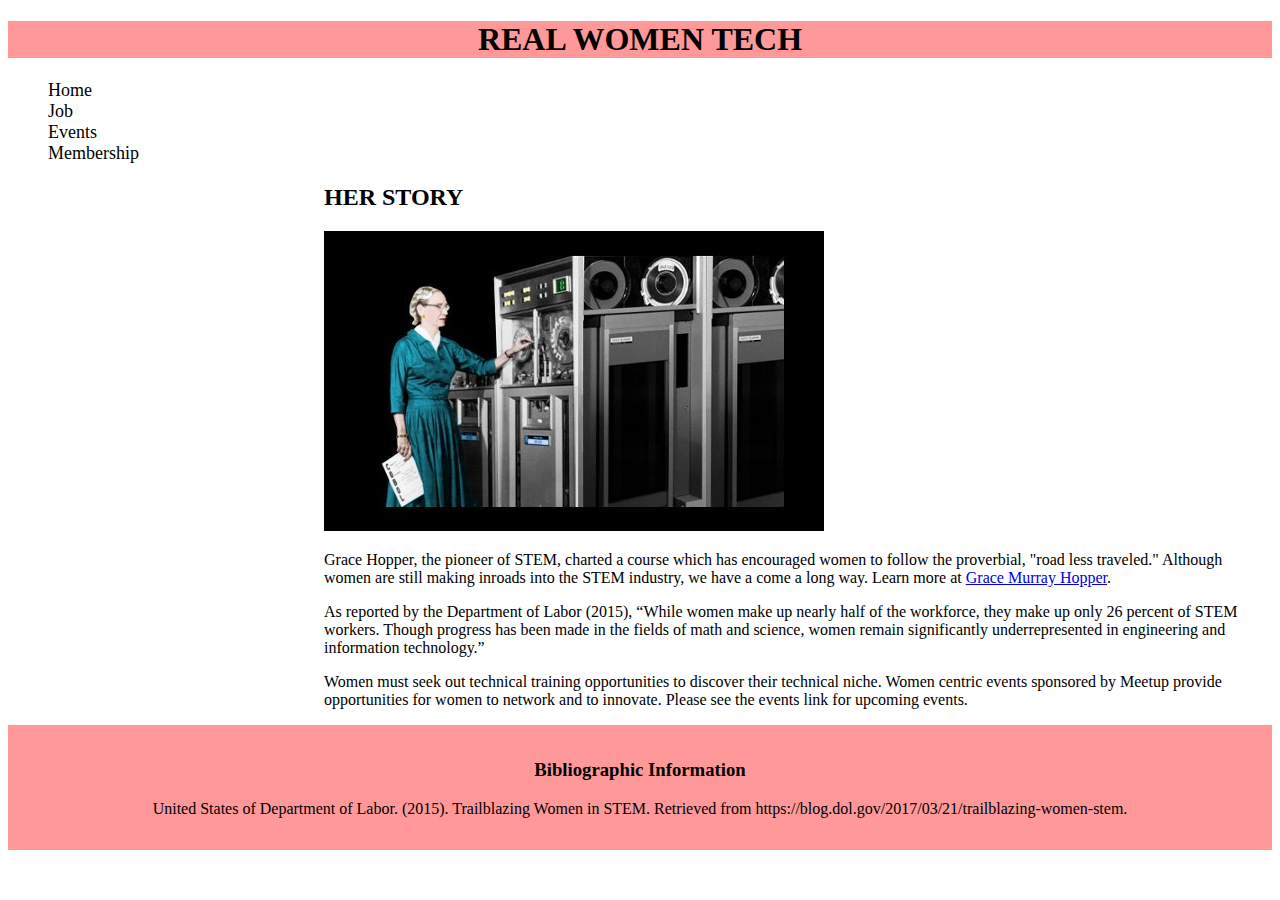
<file: groupc/index.html>
<!Doctype html>
<html>
    <head><link rel="stylesheet" type="text/css" href="realwomentech.css" /></head>
    
        <body>
                       
            <div class="container">
                <div class="header">
                  <h1>REAL WOMEN TECH</h1>
                </div>            
            </div>
            
            
            <div class="container">
                <div class="nav">
                  <ul>
                    <li><a href="index.html">Home</a></li>
                    <li><a href="job.html">Job</a></li>
                    <li><a href="events.html">Events</a></li>
                    <li><a href="membership.html">Membership</a></li>
                  </ul>
                </div>            
            </div>
            
            <div class="container">
                <div class="herstory">
                  <h2>HER STORY</h2>
                  <img src="images/grace-hopper.jpg" />
                    <p>Grace Hopper, the pioneer of STEM, charted a course which has encouraged women to follow  the proverbial, "road less traveled."  Although women are still making inroads into the STEM industry, we have a come a long way.  Learn more at <a href="https://www.famousscientists.org/grace-murray-hopper/">Grace Murray Hopper</a>.
                        
                    
                    <!-- Will insert BLS stats. -->
                        
                    <p>As reported by the Department of Labor (2015), <q>While women make up nearly half of the workforce, they make up only 26 percent of STEM workers. Though progress has been made in the fields of math and science, women remain significantly underrepresented in engineering and information technology.</q></p>
                    <p>Women must seek out technical training opportunities to discover their technical niche.  Women centric events sponsored by Meetup provide opportunities for women to network and to innovate.  Please see the events link for upcoming events.</p>
                </div>            
            </div>
            
            
            <div class="container">
              <div class="overlay">
              </div>
            </div>
            
            
            <div class="container">
              <div class="container:overlay">
              </div>
            </div>
            
            <div class="container">
              <div class="text">
              </div>
            </div>
            
            
            <div class="container">
                <div class="footer">
                  <h3>Bibliographic Information</h3>
                    <p>United States of Department of Labor. (2015). Trailblazing Women in STEM. Retrieved from https://blog.dol.gov/2017/03/21/trailblazing-women-stem.</p>
                </div>            
            </div>
            
            
            
            
            
    
        
    
        
    
    
    
    
    
    
        
    
    
    
    
    
    
        
    
    
    
    
    
    
        </body>

</html>
</file>
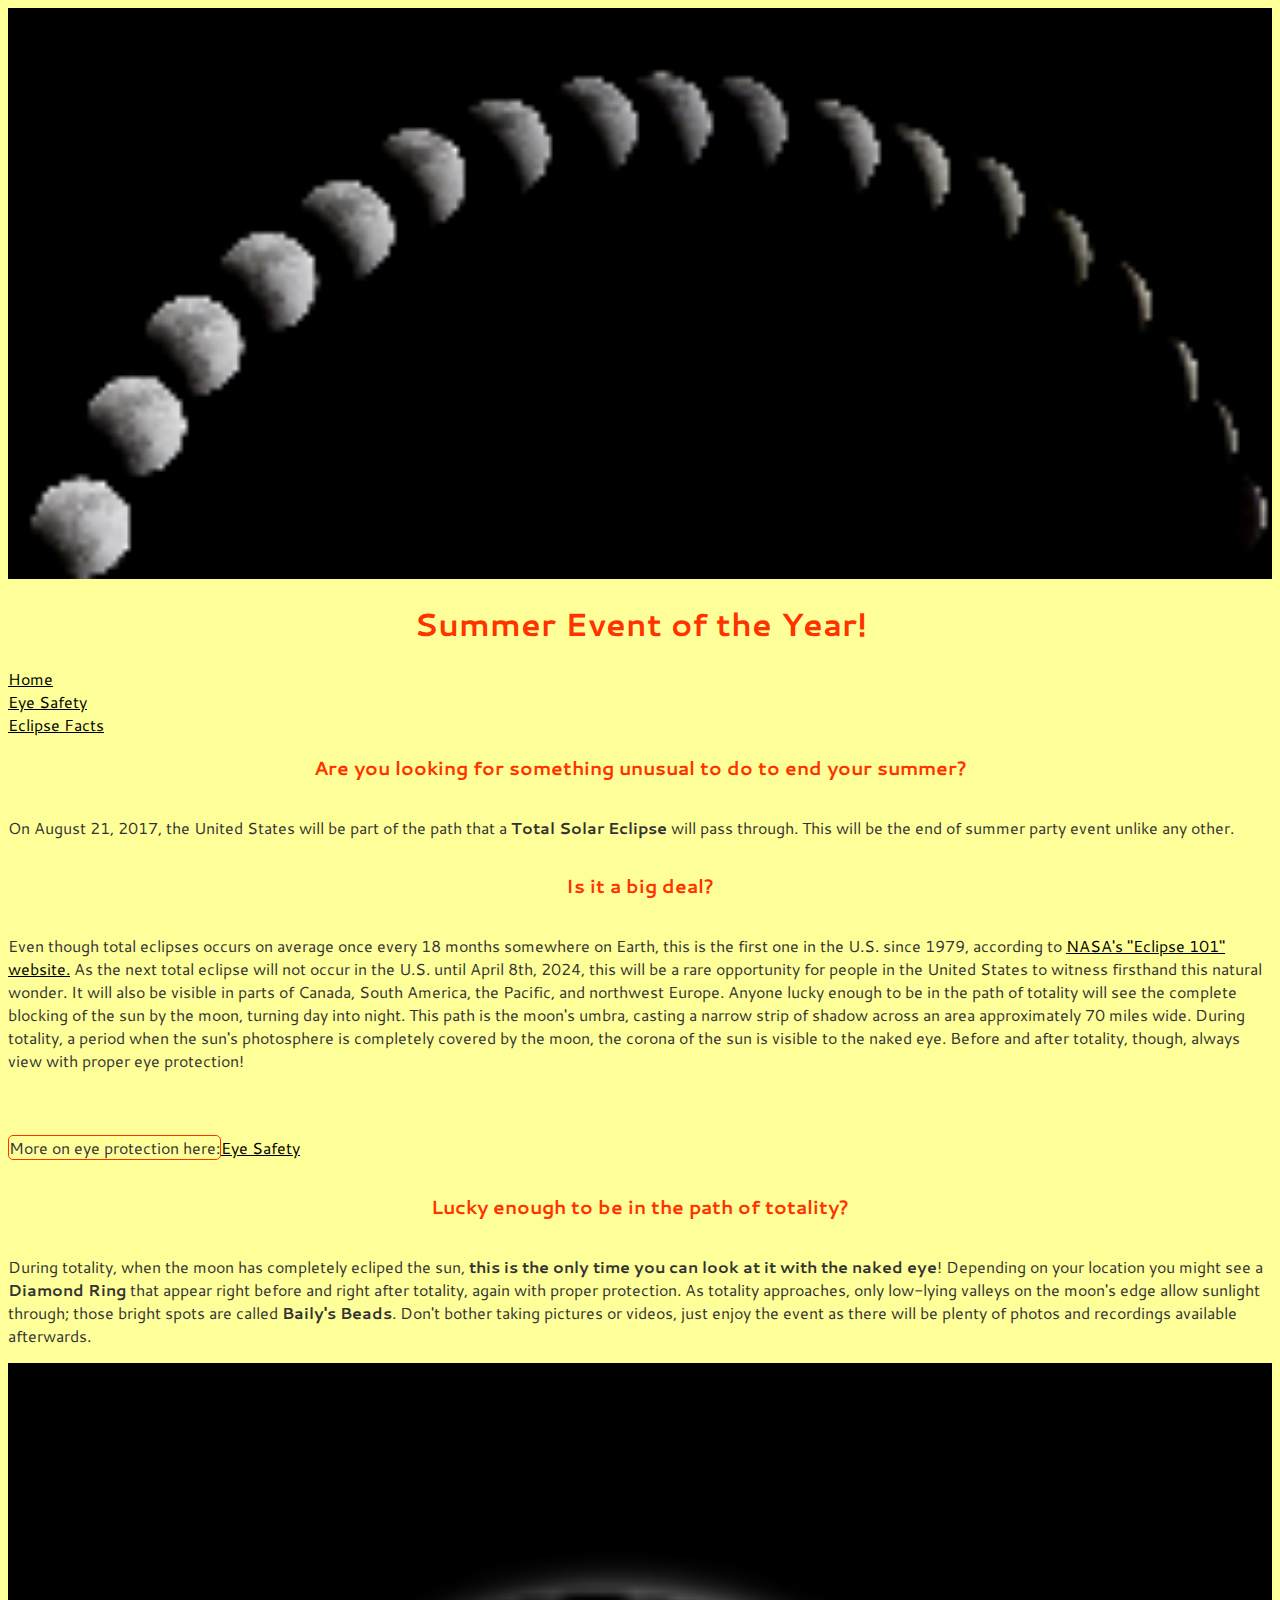
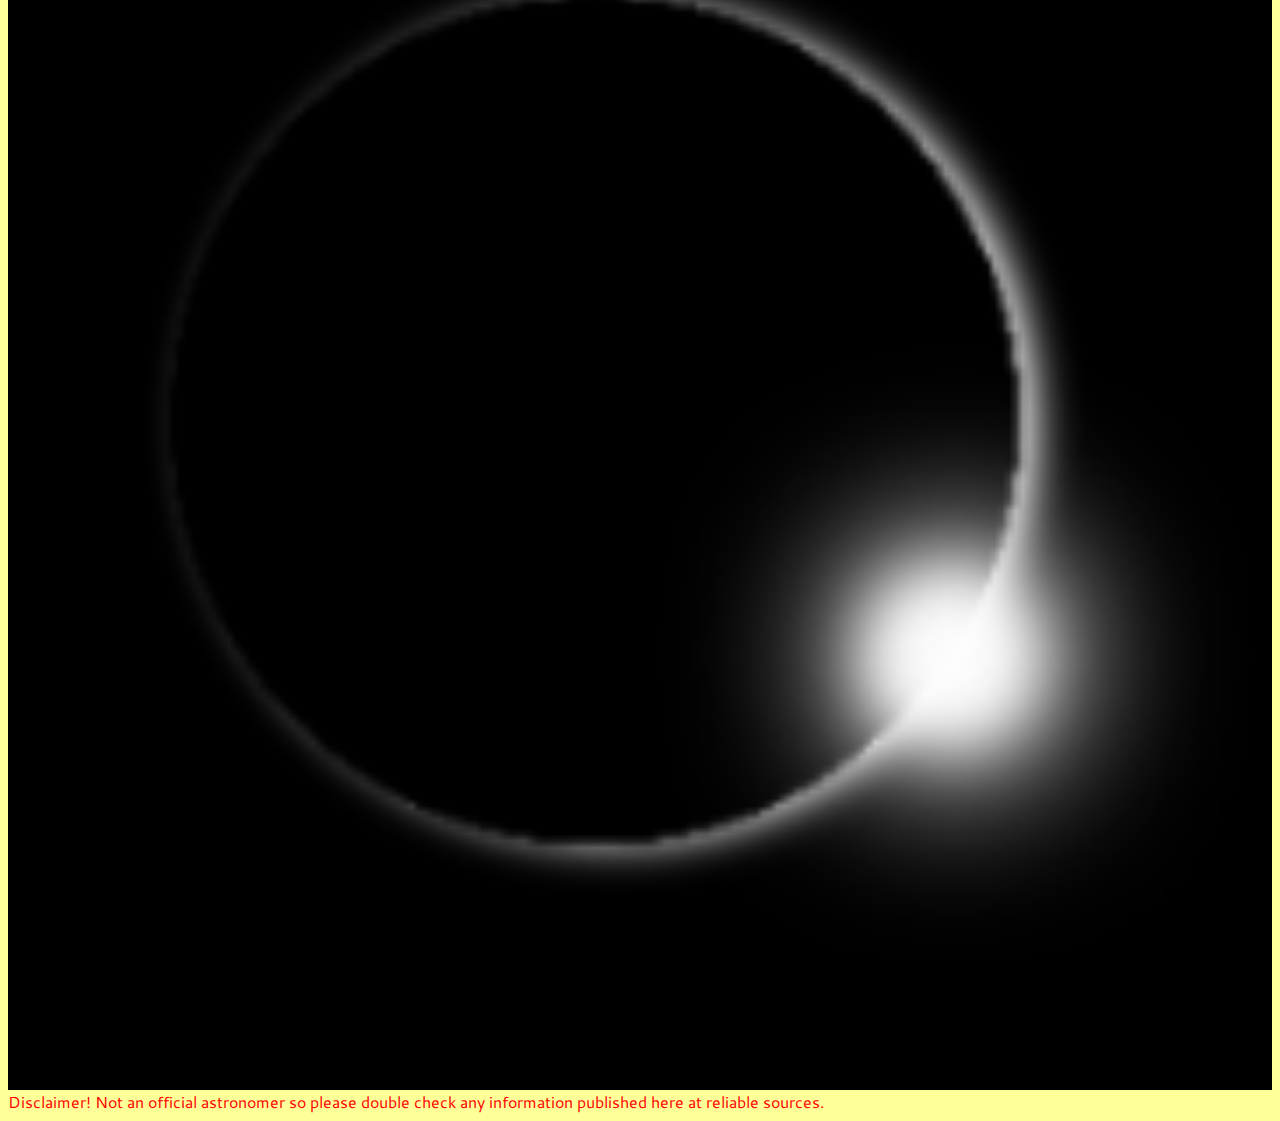
<file: individualproject/workspace/my_website/index.html>
<!DOCTYPE html>
<html>
    <head>
        <title>Summer of '17 Eclipse</title>
        <link rel="stylesheet" type="text/css" href="stylesheet.css">
        
    </head>
    <body>
        <!--This page for current eclipse info-->
        <div class="containermain">
            <img src="images/totalsolareclipse.jpg" />
         <div class="mininav">
            <h1>Summer Event of the Year!</h1>
            <div class="minicontents"
                <ul>
                    <li><a href="index.html">Home</a></li>
                    <li><a href="eclipsesafety.html">Eye Safety</a></li>
                    <li><a href="factsandstats.html">Eclipse Facts</a></li>
                </ul>
             </div>
            </div>
        <h3>Are you looking for something unusual to do to end your summer?</h3> 
        <!--Need link to Eclipse in this para-->
            <p>On August 21, 2017, the United States will be part of the path that a <strong>Total Solar Eclipse
            </strong> will pass through.  This will be the end of summer party event unlike any other.
            </p>
         <!--Question format throughout-->
        <h3>Is it a big deal?</h3>
            <p>Even though total eclipses occurs on average once every 18 months somewhere on Earth, 
            this is the first one in the U.S. since 1979, according to <a href="https://eclipse2017.nasa.gov/eclipse-101"> 
            NASA's "Eclipse 101" website.</a> As the next total eclipse will not occur in the U.S. until April 8th, 2024, 
            this will be a rare opportunity for people in the United States to witness firsthand this natural wonder. It will also be visible in parts of Canada, South America, the Pacific, 
            and northwest Europe.
            Anyone lucky enough to be in the path of totality will see the complete blocking of the sun by the moon,
            turning day into night. This path is the moon's umbra, casting a narrow strip of shadow across an area approximately 70 
            miles wide. During totality, a period when the sun's photosphere is completely covered by the moon, 
            the corona of the sun is visible to the naked eye. Before and after totality, though, always view with proper eye protection!</p>
            <p>
            <p><span>More on eye protection here:</span><a href="eclipsesafety.html">Eye Safety</a></p>
            
        <h3>Lucky enough to be in the path of totality?</h3>
        
            <p>During totality, when the moon has completely ecliped the sun, <strong>this is the only time you can look at it with the naked eye</strong>!
            Depending on your location you might see a <strong>Diamond Ring</strong> that appear right before and right after totality, again with proper protection.
            As totality approaches, only low-lying valleys on the moon's edge allow sunlight through; those bright
            spots are called <strong>Baily's Beads</strong>.
            Don't bother taking pictures or videos, just enjoy the event as there will be plenty of photos and recordings available afterwards.
                
            </p>
                
            
            
           
            <img src="images/solar-eclipse.png" /> 
    
    <!--container div-->
    </div>
    <footer>Disclaimer! Not an official astronomer so please double check any information published here at reliable sources.</footer>
    </body>
    
</html>
</file>
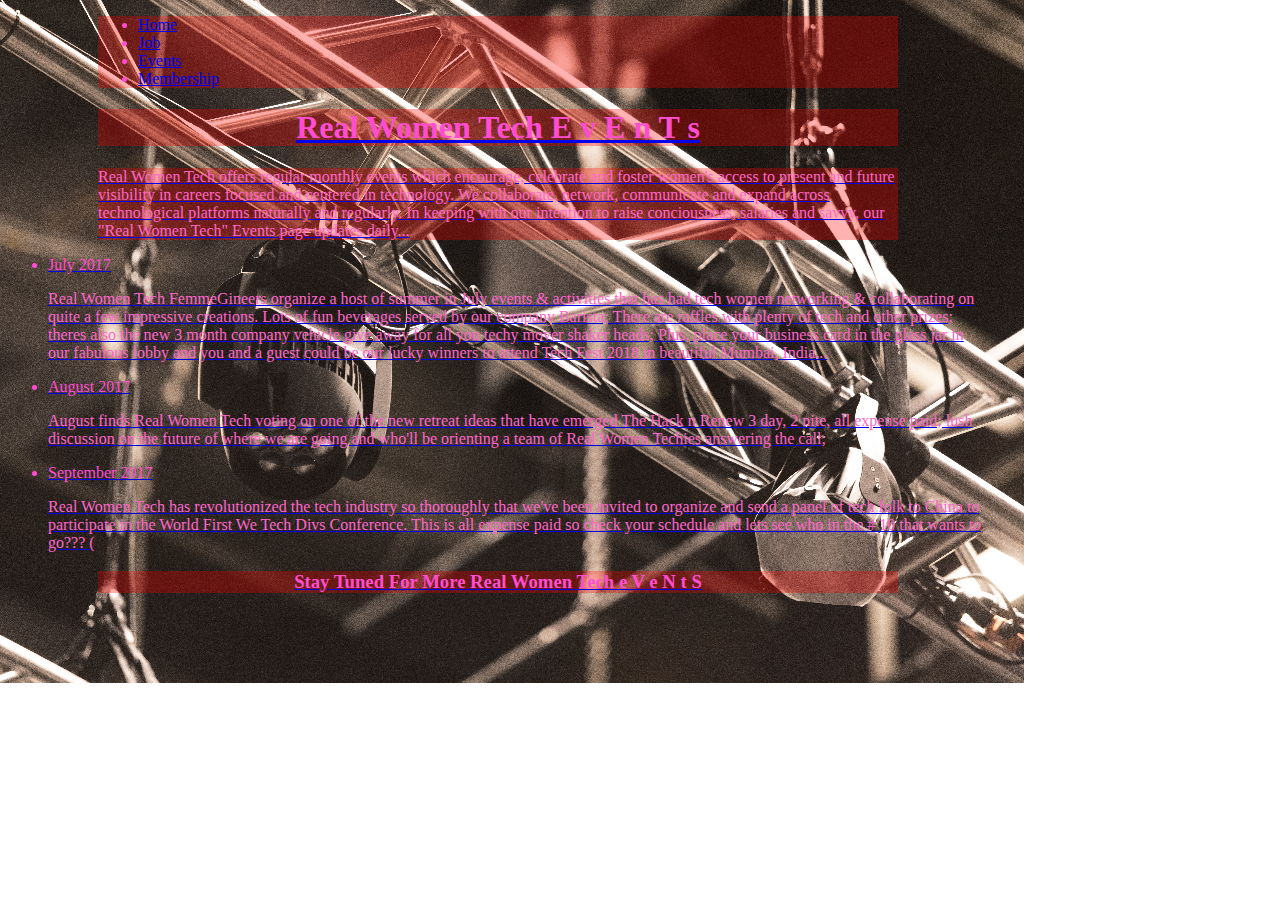
<file: groupc/events.html>
<!DOCTYPE html>
<html>
    <head><link rel="stylesheet" type="text/css" href="zstyle.css" /></head>
      
        <body>
      
          <div class="container">
                <div class="nav">
                  <ul>
                    <li><a href="index.html">Home</li>
                    <li><a href="job.html">Job</li>
                    <li><a href="events.html">Events</li>
                    <li><a href="membership.html">Membership</li>
                    
                  </ul>
                </div>
            </div>  
            
            
            <div class="container">
                <div class="header">
                  <h1><bold>Real Women Tech E v E n T s</bold></h1>
                </div>
            </div>
    
    
    
            <div class="container">
      <p><bold>Real Women Tech offers regular monthly events which encourage, celebrate and foster women's access to present 
      and future visibility in careers focused and centered in technology. We collaborate, network, communicate and expand across technological platforms naturally and regularly. In keeping with our intention to raise conciousness, salaries and savvy, our "Real Women Tech" Events page updates daily... </bold></p>
      
      </div>
      
      
      <p>
        <ul>
          <li>July 2017</li>
          <p>Real Women Tech FemmeGineers organize a host of summer in July events & activities that has had tech women networking & collaborating on quite a few impressive creations. Lots of fun beverages served by our company Barista; There are raffles with plenty of tech and other prizes; theres also the new 3 month company vehicle give away for all you techy mover shaker heads; Plus, place your business card in the glass jar in our fabulous lobby and you and a guest could be our lucky winners to attend Tech Fest 2018 in beautiful Mumbai, India... </p>
          <li>August 2017</li>
          <p>August finds Real Women Tech voting on one of the new retreat ideas that have emerged The Hack n Renew 3 day, 2 nite, all expense paid; lush discussion on the future of where we are going and who'll be orienting a team of Real Women Techies answering the call; </p>
          <li>September 2017</li>
          <p>Real Women Tech has revolutionized the tech industry so thoroughly that we've been invited to organize and send a panel of tech folk to China to participate in the World First We Tech Divs Conference. This is all expense paid so check your schedule and lets see who in the # 10 that wants to go??? (</p>
        </ul>
        
        
      <div class="container">
          <div class="footer">
            <h3><bold>Stay Tuned For More Real Women Tech  e V e N t S</bold></h3>
         </div>        
      </div>  
      
      
      
  
  
  
  
  
  
  
  
  
  
  
    </body>
  </html>
</file>
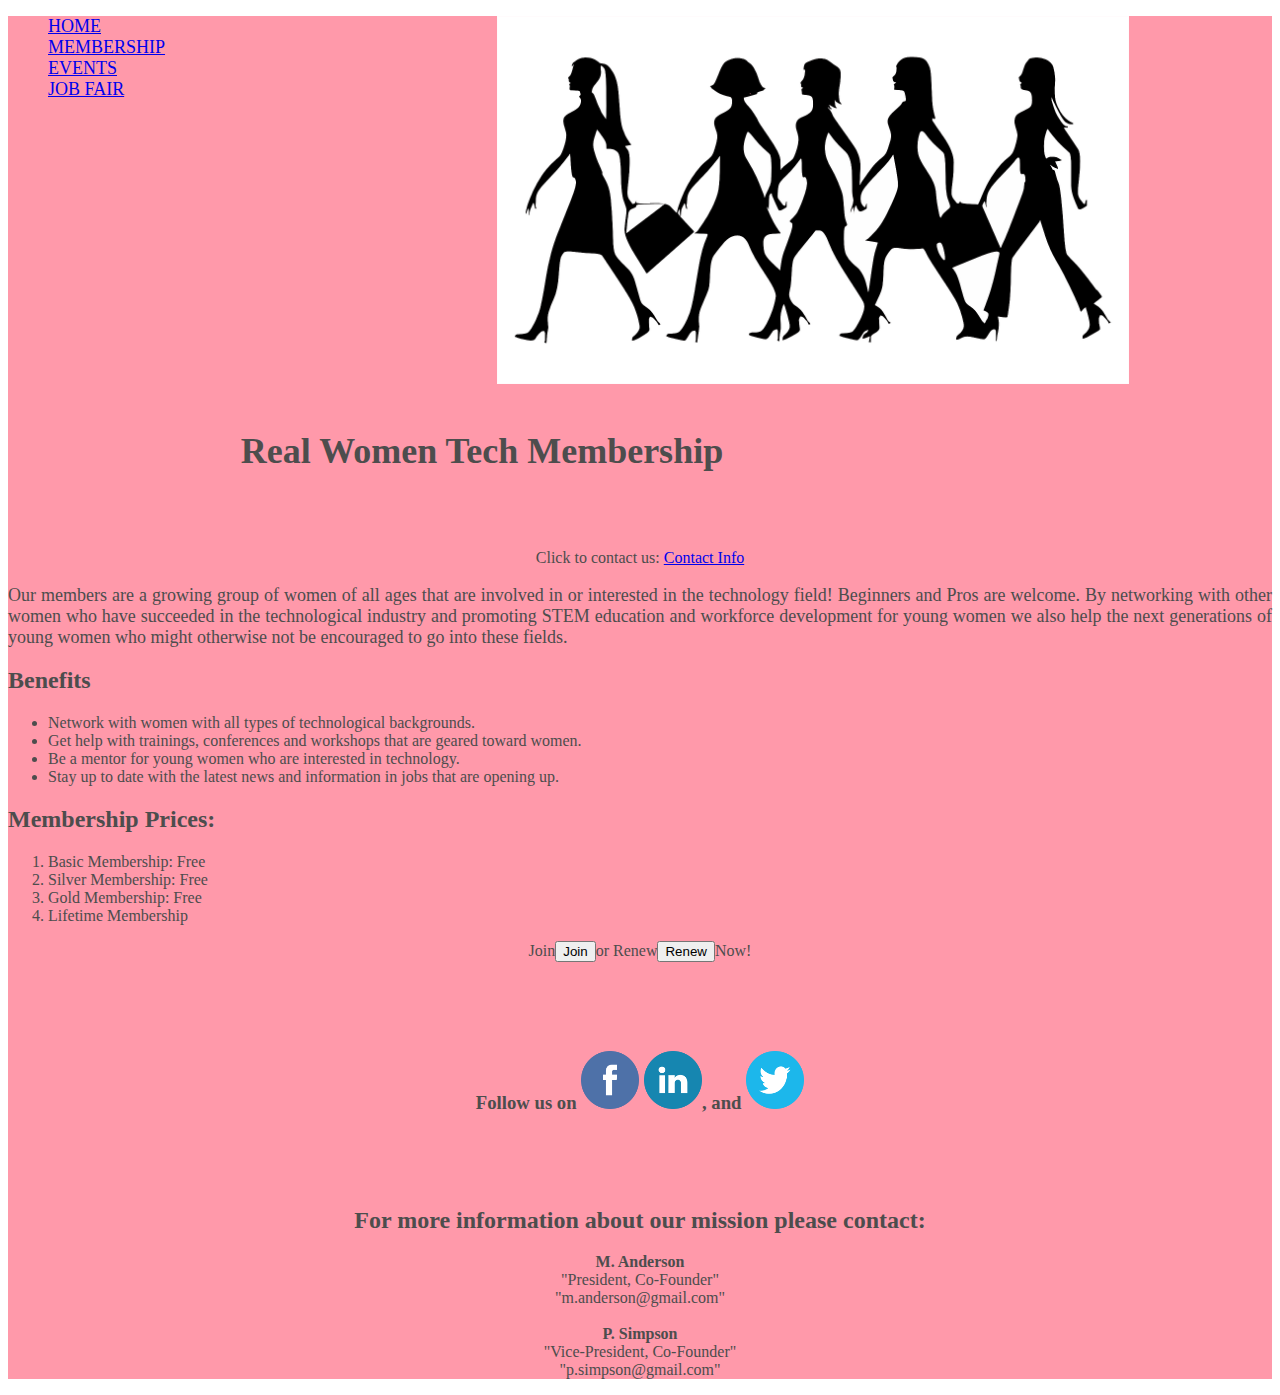
<file: groupc/membership.html>
<!DOCTYPE html>
<html>
<head>
    <title>Membership</title>
<link rel="stylesheet" type="text/css" href="stylemem.css">
</head>

<body>
    <div class="nav">
            <ul>
                <li><a href="index.html">HOME</a></li>
                <li><a href="membership.html">MEMBERSHIP</a></li>
                <li><a href="events.html">EVENTS</a></li>
                <li><a href="job.html">JOB FAIR</a></li>
            </ul>
        </div>
    <div class="containermem">
        
       
        <img src="images/silhouette.png" width=50% /> 
      <br>
      <br>
      <!--This is navigation-->
    
        
        <div class="minititle">
            <h1>Real Women Tech Membership</h1> 
        </div>
        <br>
        <br>
                <p>Click to contact us: <a href="#Contact Info">Contact Info</a>
                </p>
                
        <div class="minipara">
        <p>Our members are a growing group of women of all ages that are involved in or interested
        in the technology field! Beginners and Pros are welcome. By networking with other women who 
        have succeeded in the technological industry and promoting STEM education and workforce development 
        for young women we also help the next generations of young women who might otherwise not be encouraged to go into these fields.</p>
        </div>
        
        <div class="benefits">
            <h2>Benefits</h2>
                <p>
                    <ul>
                        <li>Network with women with all types of technological backgrounds.</li>
                        <li>Get help with trainings, conferences and workshops that are geared toward women.</li>
                        <li>Be a mentor for young women who are interested in technology.</li>
                        <li>Stay up to date with the latest news and information in jobs that are opening up.</li>
                    </ul>
                </p>
            <!--tag for benefits-->
        </div>
        
        <div class="memberprices">
            <h2>Membership Prices:</h2>
                    <ol>
                        <li>Basic Membership: Free</li>
                        <li>Silver Membership: Free</li>
                        <li>Gold Membership: Free</li>
                        <li>Lifetime Membership</li>
                     </ol>
             <!--tag for memberprices-->
         </div>
                 <p>Join<button>Join</button>or Renew<button>Renew</button>Now!</p>
        <br>
        <br>
        <br>
            <h3>Follow us on <a href="https://www.facebook.com"> <img src="images/facebook.png" /></a>
            <a href="https://www.twitter.com"><img src="images/linkedin.png" /></a>, and 
            <a href="https://www.instagram.com"><img src="images/twitter.png" /></a>
            </h3>
       
     
        <br>
        <br>
        <br>

    
        <p id="Contact Info">
        <h2>For more information about our mission please contact:</h2>
    
        <p>
        <strong>M. Anderson</strong>
        <br>
        "President, Co-Founder"
        <br>
        "m.anderson@gmail.com"
        <br>
        <br>
        <strong>P. Simpson</strong>
        <br>
        "Vice-President, Co-Founder"
        <br>
        "p.simpson@gmail.com"
        </p>
         <!--tag for p id contactInfo-->
        </p>
    
  <!--tag for container-->  
 </div>
    
</body>


</html>
</file>
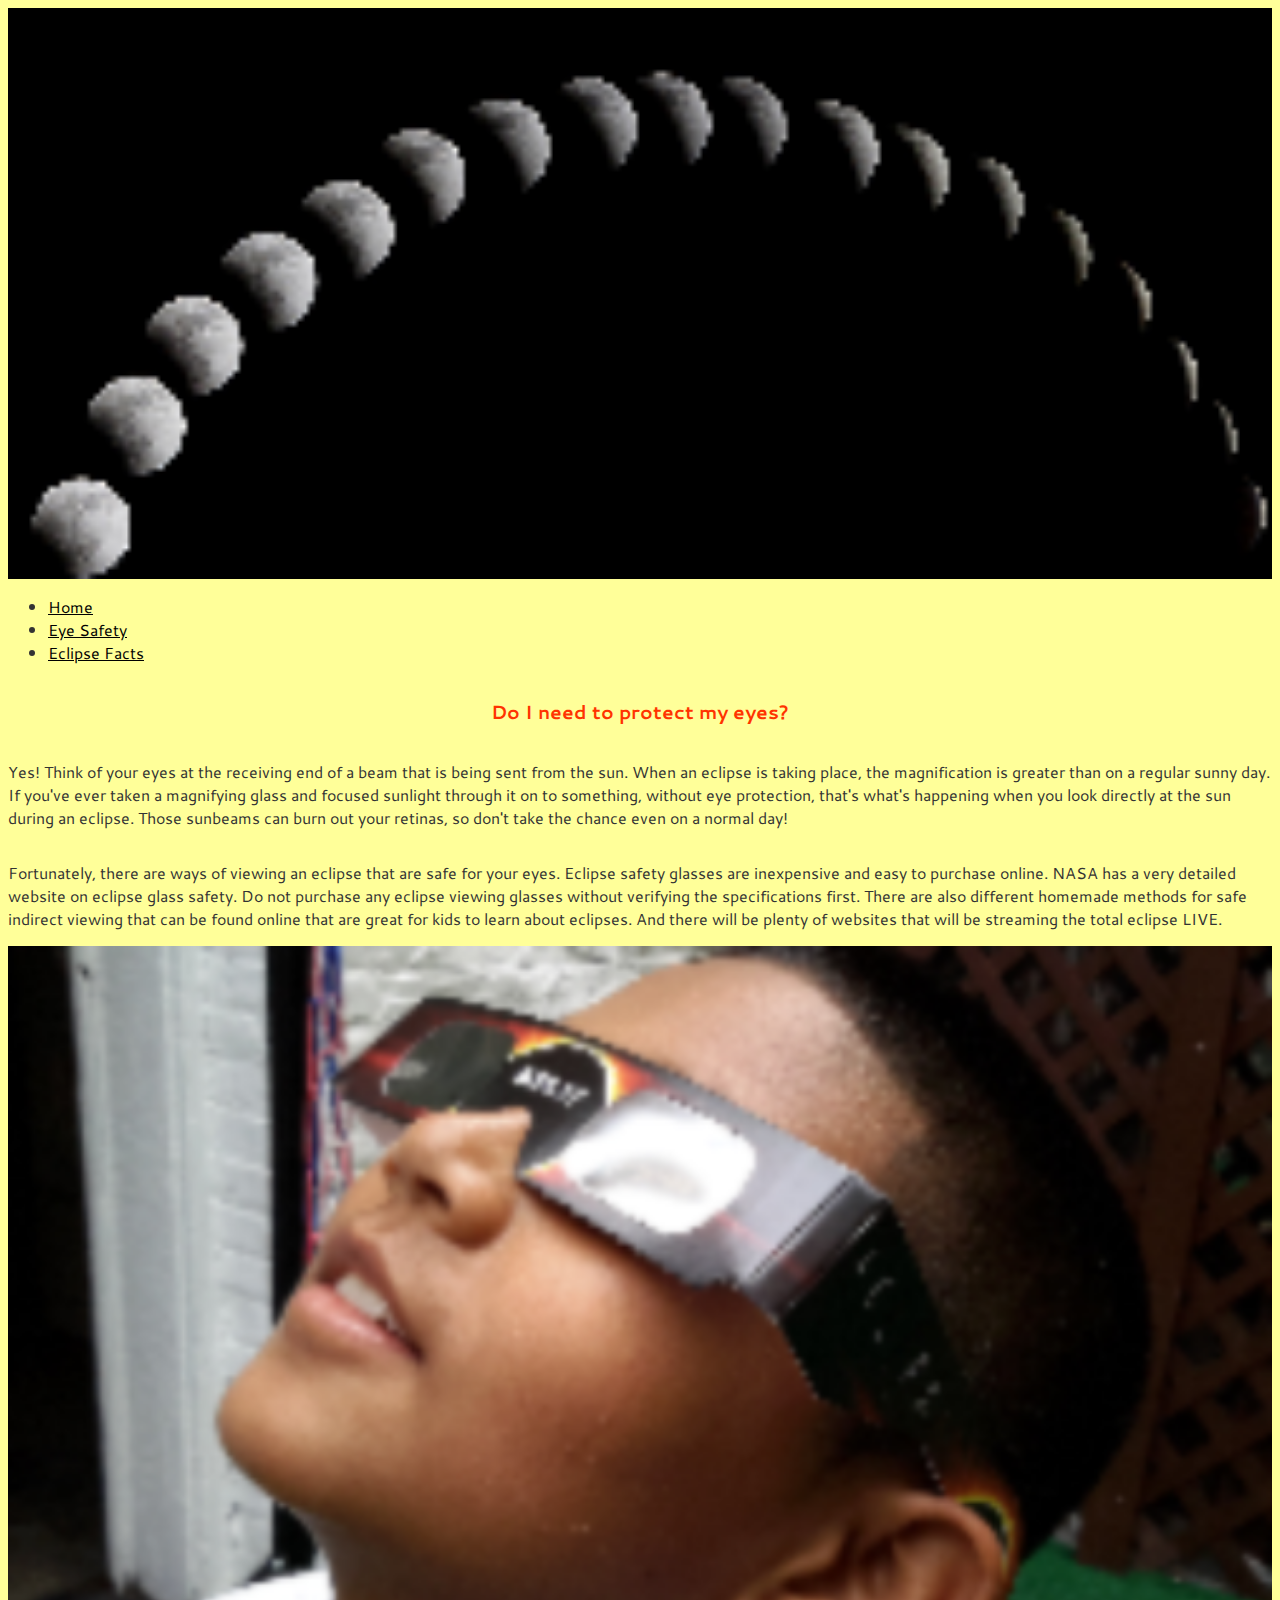
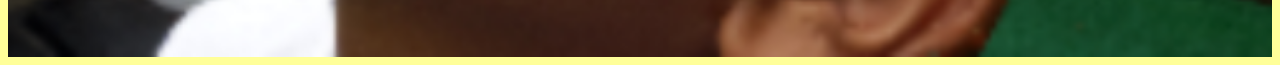
<file: individualproject/workspace/my_website/eclipsesafety.html>
<!DOCTYPE html>
<html>
    <head>
        <title>Eye Safety</title>
        <link rel="stylesheet" type="text/css" href="stylesheet.css">
    </head>
    <body>
        <!--same heading on all pages?-->
        <div class="containersafety">
             <img src="images/totalsolareclipse.jpg" />
            
            <div class="mininav">
                 <div class="minicontents">
                <ul>
                    <li><a href="index.html">Home</a></li>
                    <li><a href="eclipsesafety.html">Eye Safety</a></li>
                    <li><a href="factsandstats.html">Eclipse Facts</a></li>
                </ul>
                </div>
            </div>
       
            <h3>Do I need to protect my eyes?</h3>
                <p>Yes! Think of your eyes at the receiving end of a beam that is being sent from the sun. When an eclipse is taking place,
                the magnification is greater than on a regular sunny day. If you've ever taken a magnifying glass and focused 
                sunlight through it on to something, without eye protection, that's what's happening when you look directly at the sun during an
                eclipse. Those sunbeams can burn out your retinas, so don't take the chance even on a normal day! 
                </p>
        
                <p>Fortunately, there are ways of viewing an eclipse that are safe for your eyes. 
                   
                        Eclipse safety glasses are inexpensive and easy to purchase online. NASA has a very detailed website on eclipse glass safety. 
                        <a href="https://eclipse2017.nasa.gov/safety"></a> Do not purchase any eclipse viewing glasses without verifying the specifications 
                        first. There are also different homemade methods for safe indirect viewing that can be found online that are 
                        great for kids to learn about eclipses. And there will be plenty of websites that will be streaming the total eclipse LIVE.
                </p>
             
                
             <img src="images/howtouseglasses_2.jpg" />  
         <!--div for container-->
        </div>
        
    </body>
</html>
</file>
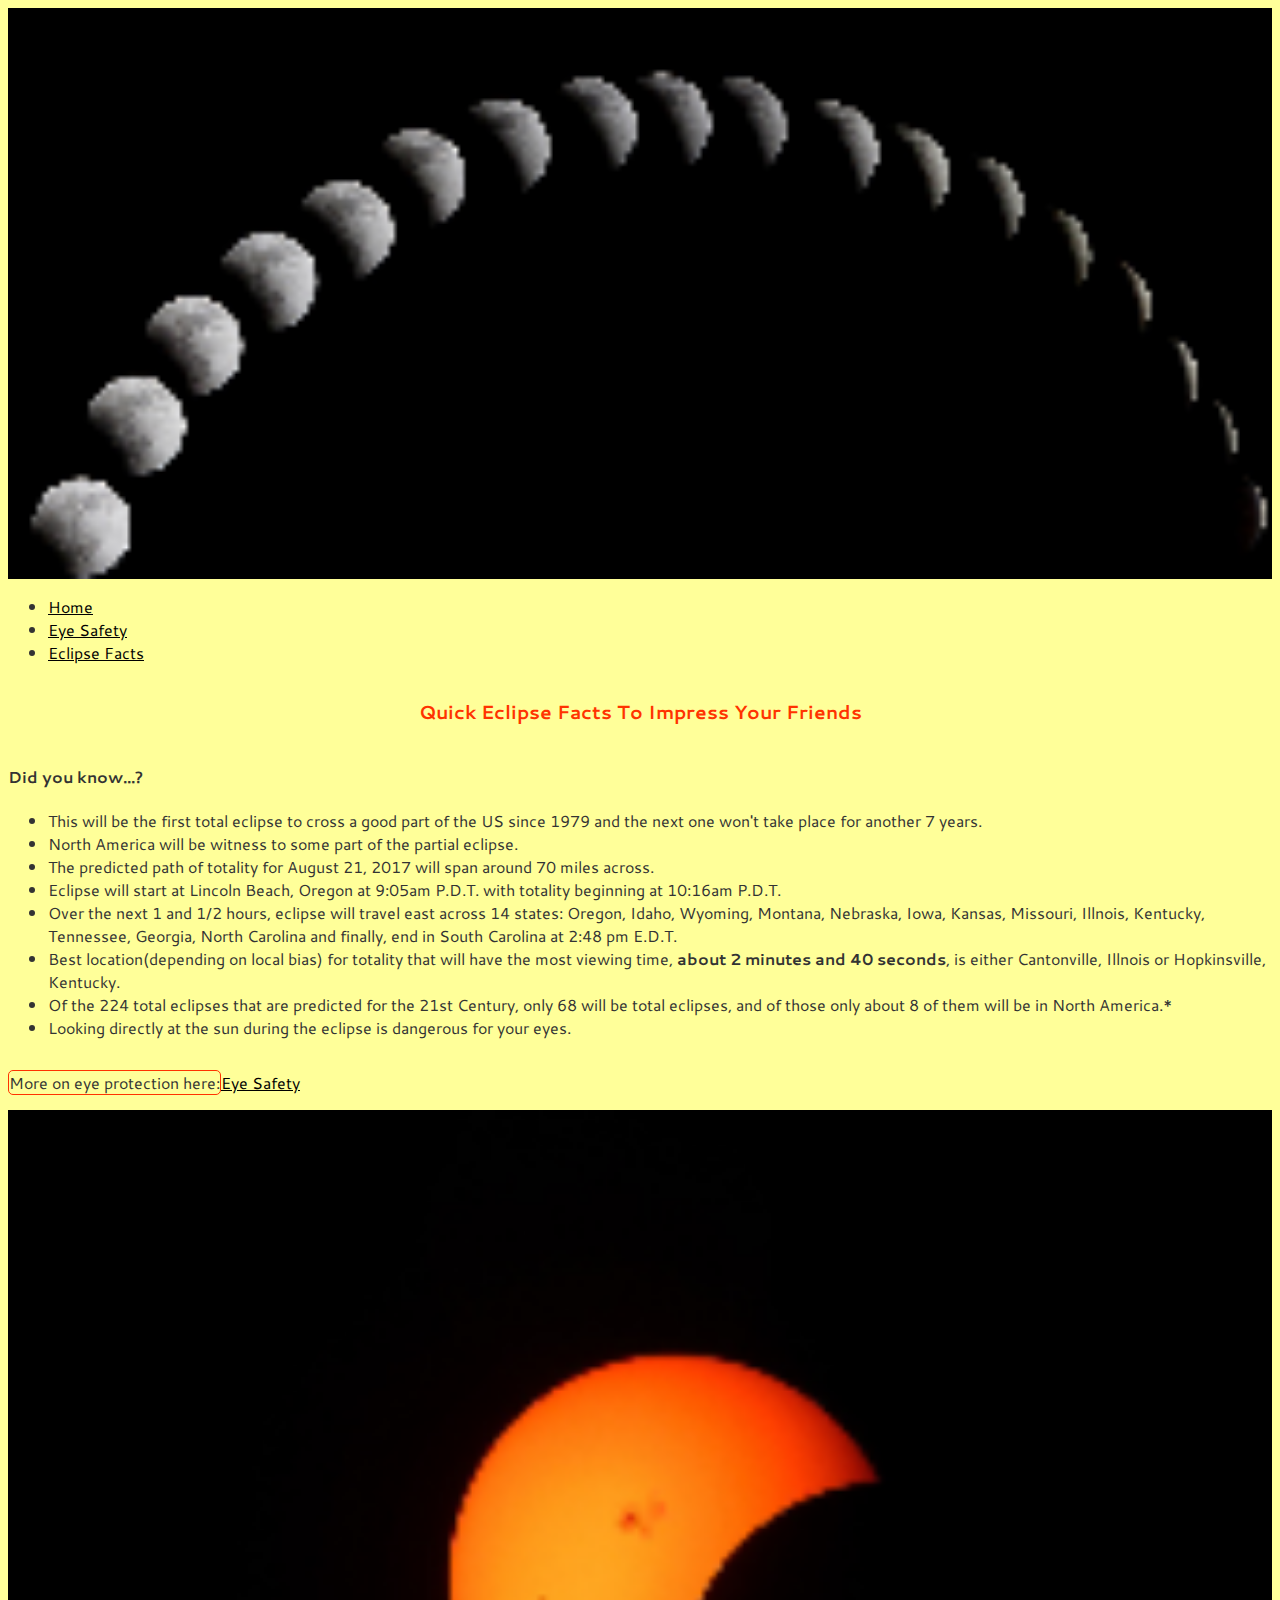
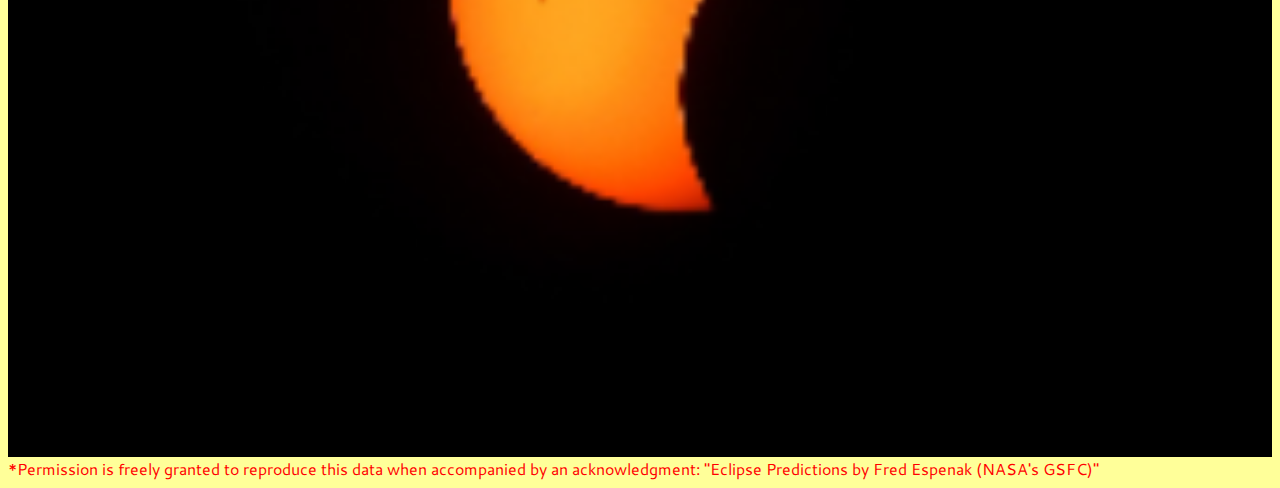
<file: individualproject/workspace/my_website/factsandstats.html>
<!DOCTYPE html>
<html>
    <head>
        <title>Eclipse Facts</title>
        <link rel="stylesheet" type="text/css" href="stylesheet.css">
    </head>
    <body>
        <!--this page for elipses details-->
        <div class="containerfacts">
            <img src="images/totalsolareclipse.jpg" />
        
        <div class="mininav">
            <div class="minicontents">
                <ul>
                    <li><a href="index.html">Home</a></li>
                    <li><a href="eclipsesafety.html">Eye Safety</a></li>
                    <li><a href="factsandstats.html">Eclipse Facts</a></li>
                </ul>
            </div>
         </div>   
        <h3>Quick Eclipse Facts To Impress Your Friends</h3>
        <div class="list">
        <h4>Did you know...?</h4>
        <p>
            <ul>
                <li>This will be the first total eclipse to cross a good part of the US since 1979 
                and the next one won't take place for another 7 years.</li>
                <li>North America will be witness to some part of the partial eclipse.</li>
                <li>The predicted path of totality for August 21, 2017 will span around 70 miles across.</li>
                <li>Eclipse will start at Lincoln Beach, Oregon at 9:05am P.D.T. with totality beginning 
                at 10:16am P.D.T.</li>
                <li>Over the next 1 and 1/2 hours, eclipse will travel east across 14 states: Oregon, Idaho, 
                Wyoming, Montana, Nebraska, Iowa, Kansas, Missouri, Illnois, Kentucky, Tennessee, Georgia, 
                North Carolina and finally, end in South Carolina at 2:48 pm E.D.T.</li>
                <li>Best location(depending on local bias) for totality that will have the most 
                viewing time, <strong>about 2 minutes and 40 seconds</strong>, is either Cantonville, Illnois
                or Hopkinsville, Kentucky.</li>
                <li>Of the 224 total eclipses that are predicted for the 21st Century, only 68 will be total 
                eclipses, and of those only about 8 of them will be in North America.*</li>
                <li>Looking directly at the sun during the eclipse is dangerous for your eyes.</li>
            </ul>
        </p>
        </div>
        <p><span>More on eye protection here:</span><a href="eclipsesafety.html">Eye Safety</a></p>
        
        <img src="images/partial-solar-eclipse.jpg" />
        
        
        
        <footer>*Permission is freely granted to reproduce this data when accompanied by an acknowledgment:
        "Eclipse Predictions by Fred Espenak (NASA's GSFC)"</footer>
        <!--div for container-->
        </div>
        </body>
    
</html>
</file>
<file: groupc/realwomentech.css>
.container {width: 100%;

}

.header {background-color: #ff9999;
         color: black;
         text-align: center;
         clear: both;
        
}

.nav li {float: left;
         clear: both;
         margin: 0%;
         width: 25%;
         list-style-type: none;
         font-size: large;
         
        
}

.nav a {color: black;
       text-decoration: none;
    
}
.herstory {float: right;
           clear: both;
           margin: 0%;
           width: 75%;
           
}

.footer {background-color: #ff9999;
         color: black;
         text-align: center;
         clear: both;
         padding: 1em;}
</file>
<file: individualproject/workspace/my_website/stylesheet.css>
@import url('https://fonts.googleapis.com/css?family=Open+Sans');
@import url('https://fonts.googleapis.com/css?family=Cantarell|Proza+Libre');
html {
    font-size: 16px
}
/*remember to add generic font*/
body {
    background-color: #ffff99;
    font-family: Cantarell, 'Proza+Libre', Arial, sans serif;
    font-size: 1rem;
    color: #333333;
}

.containermain {
    display: flex;
    flex-direction: column;
    justify-content: space-between;
    align-content: center;
    flex-wrap: nowrap;
    }
    /*wrap not working*/
    
.containerfacts {
    display: flex;
    flex-direction: column;
}
.containersafety {
    display: flex;
    flex-direction: column;
}

.minicontents {
    display: inline-block;
    list-style-type: none;
}
li a {
    display: inline-block;
    list-style-type: none;
    }

    /*span border same color as h1,h3*/
span {
    border: 2px #ff3300 solid;
    border-radius: 5px;
    border-width: thin;
}
.list {
    text-align: left;
}
a:link {
    color: black; 
    background-color: transparent; 
    text-decoration: underline;
}

img {
    text-align: center;
    
    }
h1, h3 {
    text-align: center;
    color: #ff3300;
}

footer {
    color: #ff0000;
}
p {
    text-align: left;
}
</file>
<file: groupc/zstyle.css>
body {
    background-image: url('samuel-fyfe-178144.jpg');
    background-repeat: no-repeat;
    max-width: 980px;
}
header {
    text-align: center;
    color: #ff4dd2;
}
ul {
   color: #ff4dd2; 
}    

h1, h2, h3 {
 color: #ff4dd2;
 text-align: center;
}
p {
 color: #ff66cc;}

ol{
  list-style-type: lower-roman;
}
footer {
    text-align: center;
    color: #ff4dd2;
}


.container {
    width: 800px;
    margin: auto;
    background-color: rgba(255, 0, 0, 0.3);
}
</file>
<file: groupc/stylemem.css>
@import url('https://fonts.googleapis.com/css?family=Josefin+Sans|Playfair+Display');

body {
    font-family: "Josefin+Sans", "Playfair+Display", "sans serif";
}
.containermem {
    width:100%;
    background-color:  #ff99aa;
    color: #4d4d4d;
    
    text-align: center;
}
.navbars {
    float: left;
    clear: both;
   
}

.nav1{
    text-decoration:none;
    display:inline-block;
    color:#ffe66a;
    
}
.nav li {float: left;
         clear: both;
         margin: 0%;
         width: 25%;
         list-style-type: none;
         font-size: large;
         background-color:  #ff99aa;
}
.minititle {
    font-size: 18px;
    width: 75%;
    
}
.minipara {
    font-size: 18px;
    text-align: justify;
}
.benefits {
    text-align: left;
}
.memberprices {
    text-align: left;
}
</file>
